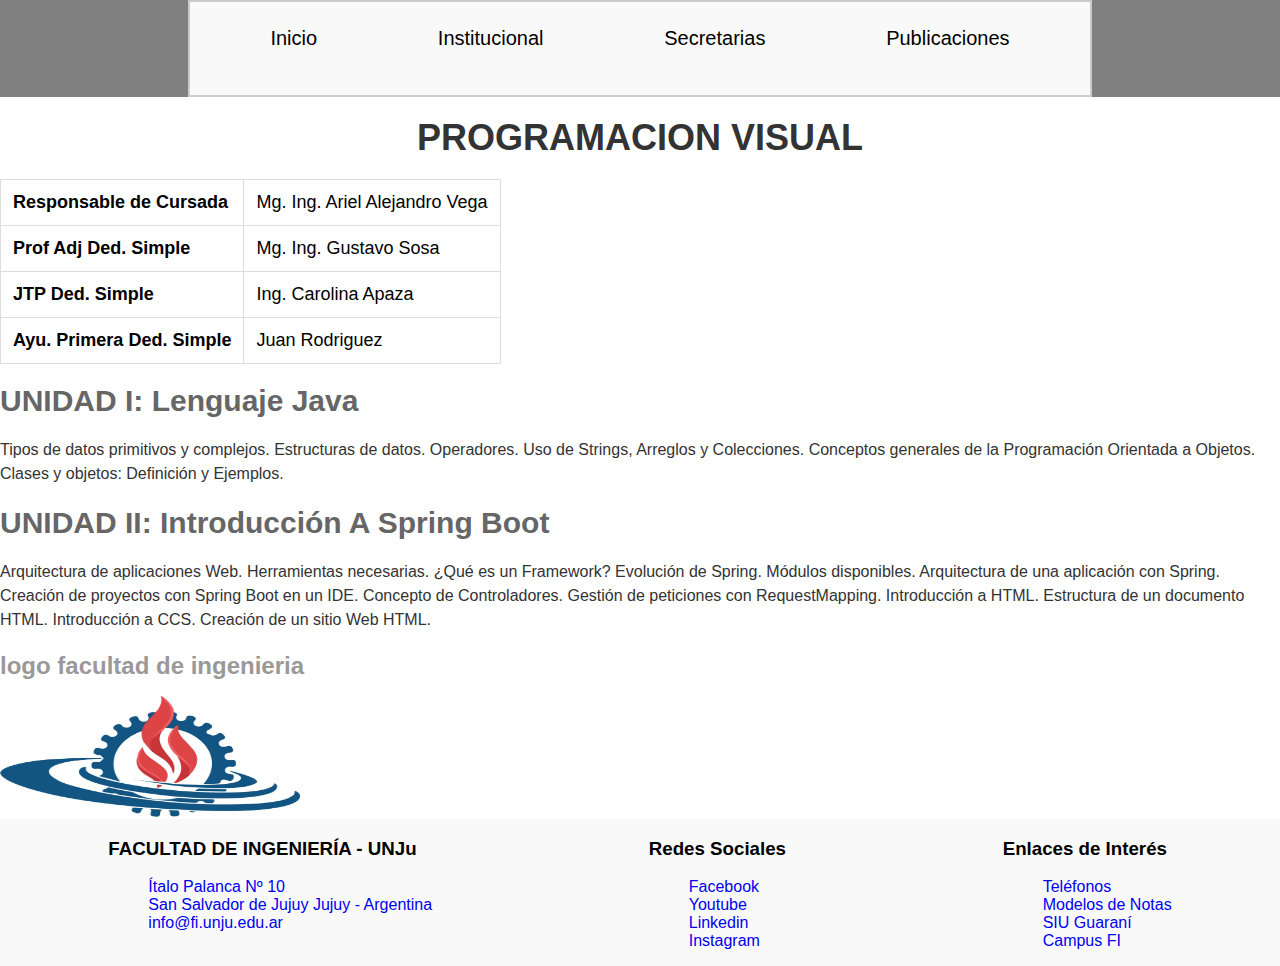
<file: tp3_AntiviloAldoDante/src/main/resources/templates/index.html>
<!DOCTYPE html>
<html lang="es">
	<head>
		<meta charset="UTF-8">
		<title>Programacion Visual F.I.</title>
		<link rel="stylesheet" href="../static/css/estilos.css"> 
	</head>
	<body>
		<header>
			<nav class="nav">		
			<ul class="horizontalNav">				
			    <li><a href="#">Inicio</a></li>
				<li><a href="#">Institucional</a>
					<ul class="verticalNav">
						<li><a href="#">Historia</a></li>
				    	<li><a href="#">Autoridades</a></li>
				    	<li><a href="#">Resoluciones</a></li>
					</ul>    
				</li>
				<li><a href="#">Secretarias</a>		
					<ul class="verticalNav">
						<li><a href="#">Sec. Academica</a></li>
				    	<li><a href="#">Sec. Tecnica</a></li>
				    	<li><a href="#">Sec. Adm.</a></li>
					</ul>    
				</li>
				<li>
					<a href="#">Publicaciones</a>
					<ul class="verticalNav">
						<li><a href="#">Gacetilla</a></li>
				    	<li><a href="#">Revista</a></li>
				    	<li><a href="#">Institucionales</a></li>
					</ul>    
				</li>
				    
			</ul>
		</nav>	
		</header>
		<main class="main">
			<section id="inicio">
			<h1 class="h1">Programacion Visual</h1>
			<table class="table">
				  <tr>
				    <th>Responsable de Cursada</th>
				    <td>Mg. Ing. Ariel Alejandro Vega</td>
				  </tr>
				  <tr>
				    <th>Prof Adj Ded. Simple</th>
				    <td>Mg. Ing. Gustavo Sosa</td>
				  </tr>
				  <tr>
				    <th>JTP Ded. Simple</th>
				    <td>Ing. Carolina Apaza</td>
				  </tr>
				  <tr>
				    <th>Ayu. Primera Ded. Simple</th>
				    <td>Juan Rodriguez</td>
				  </tr>
			</table>
			<h2 class="h2">UNIDAD I: Lenguaje Java </h2>
			<p class="p">Tipos de datos primitivos y complejos. Estructuras de datos. Operadores. Uso de Strings, Arreglos y Colecciones. Conceptos generales de la Programación Orientada a Objetos. Clases y objetos: Definición y Ejemplos. </p>
			<h2 class="h2">UNIDAD II: Introducción a Spring Boot </h2>
			<p class="p">Arquitectura de aplicaciones Web. Herramientas necesarias. ¿Qué es un Framework? Evolución de Spring. Módulos disponibles. Arquitectura de una aplicación con Spring. Creación de proyectos con Spring Boot en un IDE. Concepto de Controladores. Gestión de peticiones con RequestMapping. Introducción a HTML. Estructura de un documento HTML. Introducción a CCS. Creación de un sitio Web HTML. </p>
			</section>
		</main>
		<aside>
			<h3 class="h3">Logo Facultad de Ingenieria</h3>
			<p></p>
			<a></a>
			<img class="img" alt="FI" src="../static/images/LogoFacultad.jpg">
		</aside>
		<footer id="footer">			
			<div class="contenedor">    
			    <div >
				    <h3>FACULTAD DE INGENIERÍA - UNJu</h3>
				    <ul class="lista" >
				      <li><a href="#">Ítalo Palanca Nº 10</a></li>
				      <li><a href="#">San Salvador de Jujuy Jujuy - Argentina</a></li>
				      <li><a href="#">info@fi.unju.edu.ar</a></li>
				    </ul>
			    </div>
			    <div>
			    	<h3>Redes Sociales</h3>
			    	<ul class="lista">
				      <li><a href="#">Facebook</a></li>
				      <li><a href="#">Youtube</a></li>
				      <li><a href="#">Linkedin</a></li>
				      <li><a href="#">Instagram</a></li>
				    </ul>
			    </div>
			    <div>
			    	<h3>Enlaces de Interés</h3>
			    <ul class="lista">
				      <li><a href="#">Teléfonos</a></li>
				      <li><a href="#">Modelos de Notas</a></li>
				      <li><a href="#">SIU Guaraní</a></li>
				      <li><a href="#">Campus FI</a></li>
				    </ul>
			    </div>
			</div>	
		</footer>
	</body>
</html>
</file>
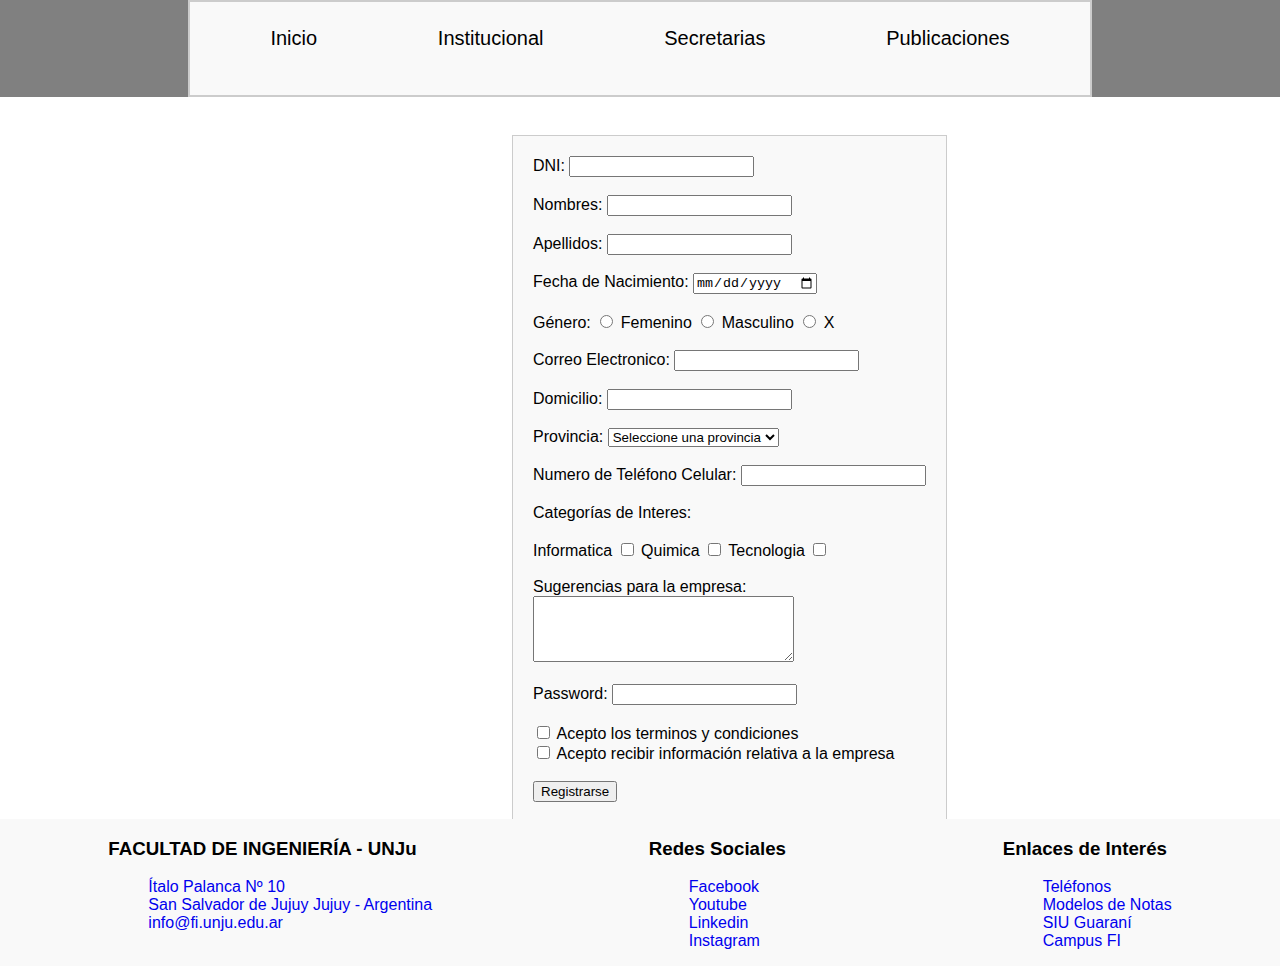
<file: tp3_AntiviloAldoDante/src/main/resources/templates/form-cliente.html>
<!DOCTYPE html>
<html lang="es">
<head>
<meta charset="UTF-8">
<title>Formulario de Registro</title>
<link rel="stylesheet" href="../static/css/estilos.css"> 
</head>
<body>
	<header>
		<nav class="nav">		
			<ul class="horizontalNav">				
			    <li><a href="#">Inicio</a></li>
				<li><a href="#">Institucional</a>
					<ul class="verticalNav">
						<li><a href="#">Historia</a></li>
				    	<li><a href="#">Autoridades</a></li>
				    	<li><a href="#">Resoluciones</a></li>
					</ul>    
				</li>
				<li><a href="#">Secretarias</a>		
					<ul class="verticalNav">
						<li><a href="#">Sec. Academica</a></li>
				    	<li><a href="#">Sec. Tecnica</a></li>
				    	<li><a href="#">Sec. Adm.</a></li>
					</ul>    
				</li>
				<li>
					<a href="#">Publicaciones</a>
					<ul class="verticalNav">
						<li><a href="#">Gacetilla</a></li>
				    	<li><a href="#">Revista</a></li>
				    	<li><a href="#">Institucionales</a></li>
					</ul>    
				</li>
				    
			</ul>
		</nav>	
	</header>
	<main class="main">
		<form class="form" action="#" method= "post" id="centro">		
				<div>
					<label for="dni">DNI:</label>
					<input type="number" id="dni" name="dni" required>
				</div><br>
				<div>
					<label for="nombres">Nombres:</label>
			      	<input type="text" id="nombres" name="nombres" required>
		      	</div><br>
		      	<div>
			      	<label for="apellidos">Apellidos:</label>
			      	<input type="text" id="apellidos" name="apellidos" required>
		      	</div><br>
		      	<div>
			      <label for="fechaNacimiento">Fecha de Nacimiento:</label>
			      <input type="date" id="fechaNacimiento" name="fecha_nacimiento" required>
		    	</div><br>
		    	<div>
			      <label>Género:</label>
			      <input type="radio" id="femenino" name="genero" value="femenino">
			      <label for="femenino">Femenino</label>
			      <input type="radio" id="masculino" name="genero" value="masculino">
			      <label for="masculino">Masculino</label>
			      <input type="radio" id="x" name="genero" value="x">
			      <label for="x">X</label>
		    	</div><br>
		    	<div>
			      <label for="correo">Correo Electronico:</label>
			      <input type="email" id="correo" name="correo" required>
		    	</div><br>
			    <div>
			      <label for="domicilio">Domicilio:</label>
			      <input type="text" id="domicilio" name="domicilio" required>
			    </div><br>
			    <div>
			      <label for="provincia">Provincia:</label>
			      <select id="provincia" name="provincia" required>
			        <option value="" disabled selected>Seleccione una provincia</option>
			        <option value="JUJUY">Jujuy</option>
			        <option value="SALTA">Salta</option>
			        <option value="TUCUMAN">Tucuman</option>
			        <option value="CORDOBA">Cordoba</option>
			      </select>
			    </div><br>
		      	<div>
			      <label for="telefono">Numero de Teléfono Celular:</label>
			      <input type="tel" id="telefono" name="telefono">
			    </div><br>
			    <div>
			      <label>Categorías de Interes:</label><br><br>
			      <label for="tecnologia">Informatica</label>
			      <input type="checkbox" id="informatica" name="Informatica" value="TECNOLOGIA">
			      <label for="gastronomia">Quimica</label>
			      <input type="checkbox" id="quimica" name="Quimica" value="GASTRONOMIA">
			      <label for="musica">Tecnologia</label>
			      <input type="checkbox" id="tecnologia" name="Tecnologia" value="TECNOLOGIA">    
			    </div><br>
			    <div>
			      <label for="sugerencias">Sugerencias para la empresa:</label><br>
			      <textarea id="sugerencias" name="sugerencias" rows="4" cols="30"></textarea>
			    </div><br>
			    <div>
			      <label for="password">Password:</label>
			      <input type="password" id="password" name="password" required>
			    </div><br>
			    <div>
			      <input type="checkbox" id="terminos" name="terminos" required>
			      <label for="terminos">Acepto los terminos y condiciones</label>
			    </div>
			    <div>
			      <input type="checkbox" id="info_empresa" name="info_empresa" required>
			      <label for="info_empresa">Acepto recibir información relativa a la empresa</label>
			    </div><br>
	
	    	<button type="submit">Registrarse</button>        	
		</form>
	</main>
	<footer id="footer">
		<div class="contenedor">    
		    <div >
			    <h3>FACULTAD DE INGENIERÍA - UNJu</h3>
			    <ul class="lista" >
			      <li><a href="#">Ítalo Palanca Nº 10</a></li>
			      <li><a href="#">San Salvador de Jujuy Jujuy - Argentina</a></li>
			      <li><a href="#">info@fi.unju.edu.ar</a></li>
			    </ul>
		    </div>
		    <div>
		    	<h3>Redes Sociales</h3>
		    	<ul class="lista">
			      <li><a href="#">Facebook</a></li>
			      <li><a href="#">Youtube</a></li>
			      <li><a href="#">Linkedin</a></li>
			      <li><a href="#">Instagram</a></li>
			    </ul>
		    </div>
		    <div>
		    	<h3>Enlaces de Interés</h3>
		    <ul class="lista">
			      <li><a href="#">Teléfonos</a></li>
			      <li><a href="#">Modelos de Notas</a></li>
			      <li><a href="#">SIU Guaraní</a></li>
			      <li><a href="#">Campus FI</a></li>
			    </ul>
		    </div>
		</div>	
  </footer>
</body>
</html>
</file>
<file: tp3_AntiviloAldoDante/src/main/resources/static/css/estilos.css>
@charset "UTF-8";
 body {
 	height: 100%;
    margin: 0;
    padding: 0;
  	box-sizing: border-box;
  	font-family: sans-serif;
  }

header {	
    background-color: grey;
       
  }
.nav{
	margin: auto;
	font-size: 20px;
	max-width: 900px;
	background-color: #f9f9f9;
	border: 2px solid #ccc;
	padding: 0;
	
}

.main{
	background-color: white;
}
.horizontalNav{	
	display: flex;
	justify-content:space-around;	
	list-style: none;
	padding: 20px 20px;
	margin-top: 0;	
}

.horizontalNav li{
	position: relative;
}
.horizontalNav li a{
	display: block;
	padding: 5px 10px;
	color: black;
	text-decoration: none;
}


.horizontalNav li:hover {
	
	background-color: #f9f9f9;
}

.verticalNav {
	position:absolute;
	list-style:none;
	padding:initial;
	background-color: #f9f9f9;	
	display: none;
	z-index: 100;
}

.horizontalNav li:hover .verticalNav {
	display: block;	
}

.verticalNav li{
	background-color: grey;
}
.verticalNav li a {
	display: block;
	padding: 15px 15px 15px 20px;
	
	text-decoration: none;
}

.h1{
	font-size: 36px;
  	color: #333;
  	text-align: center;
  	margin: 20px 0;
  	text-transform: uppercase;
}

.h2{
	font-size: 30px;
  	color: #666;
  	text-align: left;
  	margin: 15px 0;
  	text-transform: capitalize;
}

.h3{
	font-size: 24px;
  	color: #999;
  	text-align: left;
  	margin: 10px 0;
  	text-transform: lowercase;
}
.p{
	font-size: 16px;
  	color: #333;
  	line-height: 1.5;
  	margin: 20px 0;
  	
}
.table{
	
  	border-collapse: collapse;
  	margin: 20px 0;
  	font-size: 18px;
  	text-align: left;
}
th, td {
  padding: 12px;
  border: 1px solid #ddd;
}
.img{
	width: 300px;	
	height:200px;
}
.form{
	position: absolute;
    top: 15%;
    left: 40%;    
    padding: 20px;
    border: 1px solid #ccc;
    background-color: #f9f9f9;    
}
#footer {       
    width: 100%;
    background-color: #f9f9f9;    
    position: absolute;
    top: 91%;
    
    
   
  }
.contenedor{
    display:flex;
    justify-content: space-around;
    text-align: left;
  }
  .lista {
    list-style: none;
  }

a {
    text-decoration: none
  }
  
a:hover { 
	
	text-decoration: underline;
}
</file>
